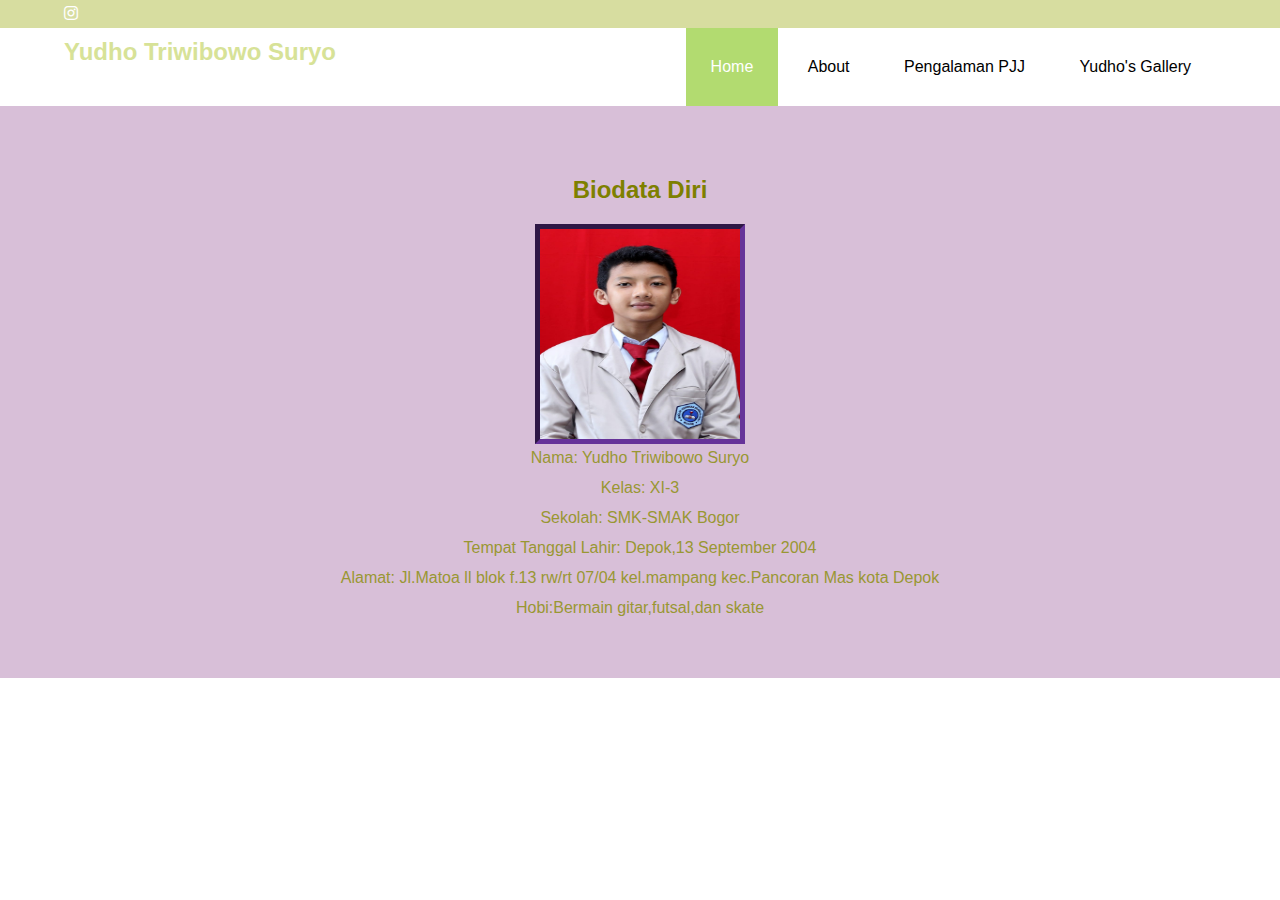
<file: biodata.html>
<!DOCTYPE html>
<html>
<head>
	<meta charset="utf-8">
	<meta name="viewport" content="width=device-width, inital-scale=1">
	<title>Website Yudho Triwibowo Suryo</title>
	<link rel="stylesheet" type="text/css" href="style1.css">
	<link rel="stylesheet" type="text/css" href="https://cdnjs.cloudflare.com/ajax/libs/font-awesome/5.15.3/css/all.min.css">
</head>
<body>

	<!-- header -->
	<div class="medsos">
		<div class="container">
			<ul>
				<li><a href="https://www.instagram.com/yudho_ts/"><i class="fab fa-instagram"></i></a></li>
			</ul>
		</div>
	</div>
		<header>
			<div class="container">
				<h2><a href="index.html">Yudho Triwibowo Suryo</a></h2>
				<ul>
					<li class="active"><a href="index.html">Home</a></li>
					<li><a href="biodata.html">About</a></li>
					<li><a href="pengalaman.html">Pengalaman PJJ</a></li>
					<li><a href="fotogaleri.html">Yudho's Gallery</a></li>
				</ul>
			</div>
		</header>
		<!-- biodata -->
		<section class="biodata">
			<div class="container">
				<h2>Biodata Diri</h2>
				<center><img src="yudhoganzzz.jpeg" width="200"; height="210px"; style="float: center; border: 5px inset #663399;"></center>
				<ul>
					<li>Nama: Yudho Triwibowo Suryo</li>
					<li>Kelas: XI-3</li>
					<li>Sekolah: SMK-SMAK Bogor</li>
					<li>Tempat Tanggal Lahir: Depok,13 September 2004</li>
					<li>Alamat: Jl.Matoa ll blok f.13 rw/rt 07/04 kel.mampang kec.Pancoran Mas kota Depok</li>
					<li>Hobi:Bermain gitar,futsal,dan skate</li>
				</ul>
			</div>
		</section>
</body>
</html>
</file>
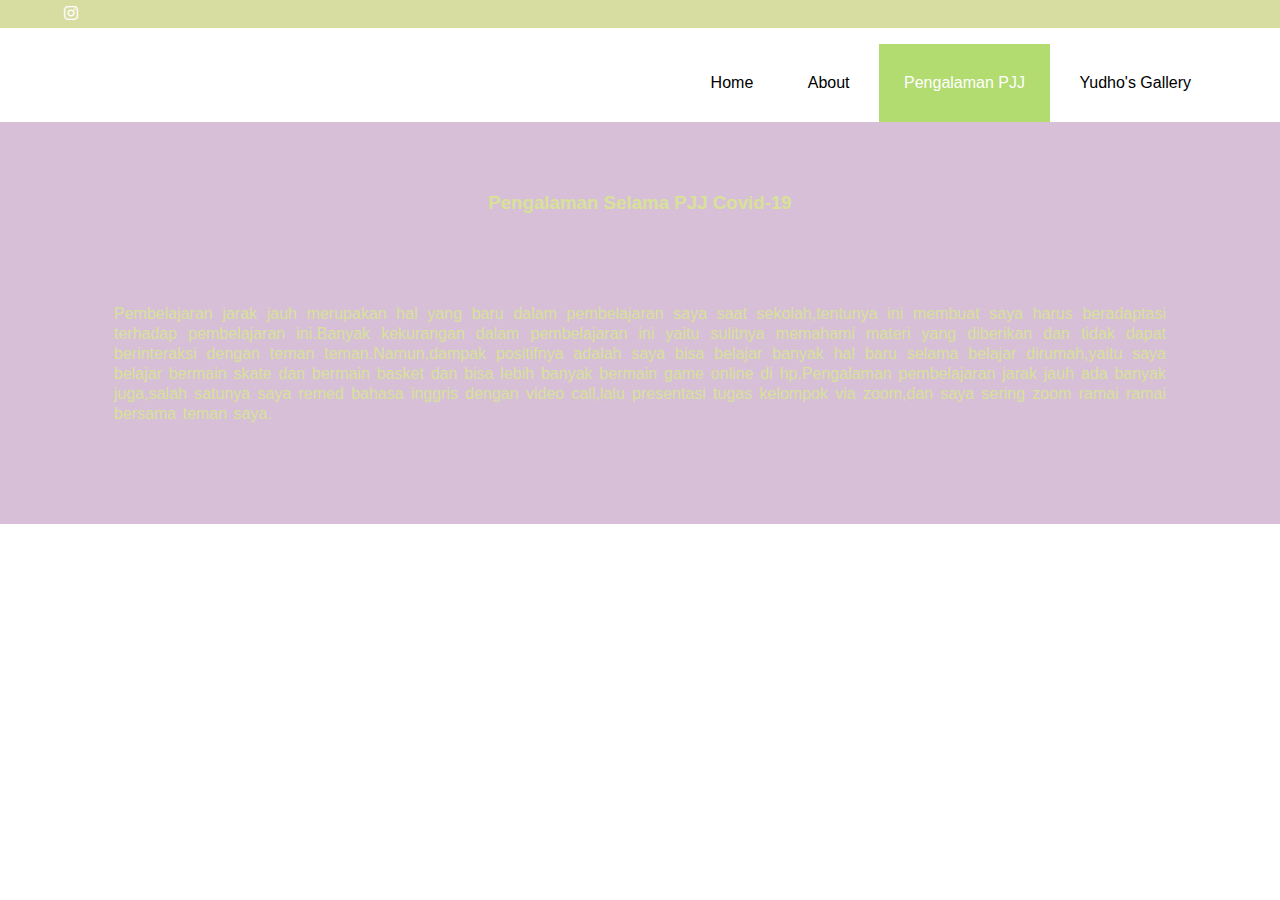
<file: pengalaman.html>
<!DOCTYPE html>
<html>
<head>
	<meta charset="utf-8">
	<meta name="viewport" content="width=device-width, inital-scale=1">
	<title>Website Yudho Triwibowo Suryo </title>
	<link rel="stylesheet" type="text/css" href="style1.css">
	<link rel="stylesheet" type="text/css" href="https://cdnjs.cloudflare.com/ajax/libs/font-awesome/5.15.3/css/all.min.css">
</head>
<body>

	<!-- header -->
	<div class="medsos">
		<div class="container">
			<ul>
				<li><a href="https://www.instagram.com/yudho_ts/"><i class="fab fa-instagram"></i></a></li>
			</ul>
		</div>
	</div>
		<header>
			<div class="container">
				<h2><a href="index.html"Yudho Triwibowo Suryo "</a></h2>
				<ul>
					<li><a href="index.html">Home</a></li>
					<li><a href="biodata yudho.html">About</a></li>
					<li class="active"><a href="pengalaman pjj.html">Pengalaman PJJ</a></li>
					<li><a href="fotogaleri.html">Yudho's Gallery</a></li>
				</ul>
			</div>
		</header>
		<!-- pengalaman pjj -->
		<section class="pengalaman">
			<div class="container">
				<h3>Pengalaman Selama PJJ Covid-19</h3>
				<p>Pembelajaran jarak jauh merupakan hal yang baru dalam pembelajaran saya saat sekolah,tentunya ini membuat saya harus beradaptasi terhadap pembelajaran ini.Banyak kekurangan dalam pembelajaran ini yaitu sulitnya memahami materi yang diberikan dan tidak dapat berinteraksi dengan teman teman.Namun,dampak positifnya adalah saya bisa belajar banyak hal baru selama belajar dirumah,yaitu saya belajar bermain skate dan bermain basket dan bisa lebih banyak bermain game online di hp.Pengalaman pembelajaran jarak jauh ada banyak juga,salah satunya saya remed bahasa inggris dengan video call,lalu presentasi tugas kelompok via zoom,dan saya sering zoom ramai ramai bersama teman saya.</p>
			</div>
		</section>
</body>
</html>
</file>
<file: style1.css>
*{
	padding:0;
	margin: 0;
	font-family: sans-serif;
}
a{
	color: inherit;
	text-decoration: none;
}
.medsos{
	padding: 5px 0;
	background-color: 	#d7dda0; 
}
.medsos ul li{
	display: inline-block;
	color: white;
	margin-right: 10px;
}
.container{
	width: 90%;
	margin: 0 auto;
}
.container:after{
	content: '';
	display: block;
	clear: both;
}
header h1{
	float: left;
	padding: 15px 0;
	color: 	#d7e297;
}
header h2{
	float: left;
	padding: 10px 0;
	color: #d7e297;
}
header ul{
	float: right;
}
header ul li{
	display: inline-block;
}
header ul li a{
	padding: 30px 25px;
	display: inline-block;
}
header ul li a:hover{
	background-color: #DDA0DD; 
	color: white;
}
.active{
	background-color: 	#b2db70; 
	color: white;
}
.banner{
	height: 90vh;
	background-image: url(lb1.jpg);
	background-size: cover;
	position: relative;
	display: flex;
	justify-content: center;
	align-items: center;
}
.banner:after{
	content: '';
	display: block;
	position: absolute;
	top: 0;
	left: 0;
	right: 0;
	bottom: 0;
	background-color: rgba(55,35,39,0.5);
}
.banner h2{
	background-image: url(latar10.jpg);
	color:	#828b00;
	z-index: 1;
	padding: 20px 20px;
	border: 8px groove 	#b2db70;
	text-align: center;
}


section{
	padding: 50px 0;
}
section h2{
	background-color:	#D8BFD8;
	padding: 20px 0;
	color: #7e8000;
	text-align: center;

}
section h3{
	text-align: center;
	padding: 20px 0;
	color: 	#d7e297;
	margin-bottom: 20px;
}
section p{
	color: 	#d7e297;
	word-spacing: 2px;
	line-height: 20px;
	padding: 50px;
	text-align:justify;
}
.biodata{
	background-color: #D8BFD8;
}
.biodata ul li{
	text-align: center;
	padding: 1px 0;
	color: 	#999733;
	margin-bottom: 10px;
	display: block;
}
.pengalaman{
	background-color: #D8BFD8;
	display: block;
	margin-bottom: 10px;
}
.gallery{
	background-color: #D8BFD8;
}
.content{
	background-color: #D8BFD8;
	display: block;
	margin-bottom: 10px;

}
    
    </style>
</head>
<body>
</file>
